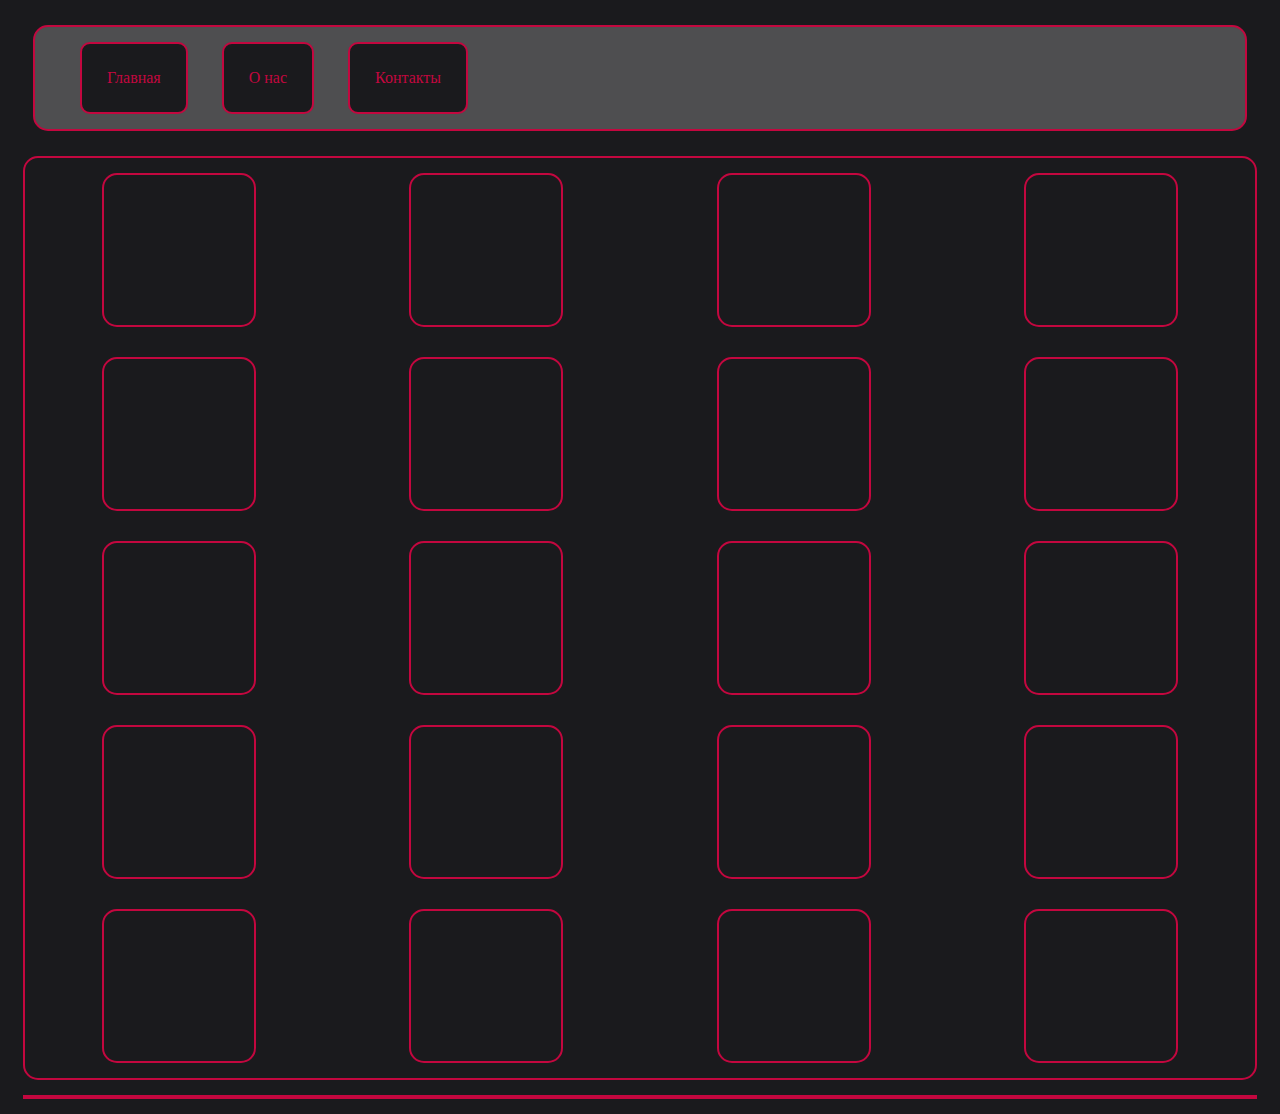
<file: index.html>
<!DOCTYPE html>
<html>
  <head>
    <meta charset="utf-8">
    <link rel="stylesheet" type="text/css" href="index.css">
    <script > 

    var userName = "";
    var answers = [];

    // Функция открытия формы для ввода имени пользователя.
    function openInputForm() {
      console.log("openInputForm called.");
      console.log(document.getElementsByClassName('input-name-form-div')[0].style.visibility = "visible");
    }
    
    // Функция подтверждения ввода имени пользователем.
    function clickAcceptInputName() {
      console.log("clickAcceptInputName called.");
      window.userName = document.getElementById('name').value;
      console.log(document.getElementsByClassName('input-name-form-div')[0].style.visibility = "hidden");
      console.log(window.userName);
      startTesting();
      return userName;
    }

    // Функция запуска тестирования.
    function startTesting() {
      console.log("start testing.");
      console.log(document.getElementsByClassName('test-question-div')[0].style.visibility = "visible");
      console.log(document.getElementsByClassName('test-current-question-div')[0].style.animation = "slidein 2s linear");
    }

    function clickAnswer() {
      answer = "";
      for (i = 0; i < document.getElementsByTagName('input').length; i++) {
        if (document.getElementsByTagName('input')[i].getAttribute('type') === 'radio') {
          if (document.getElementsByTagName('input')[i].checked) {
            answer = document.getElementsByTagName('input')[i].value.toString();
          }
        }
      }
      console.log(answer);
      // getNextQuestio();
      console.log(document.getElementsByClassName('test-current-question-div')[0].style.animation = "slideout 2s linear");
      //while(document.getElementsByClassName('test-current-question-div')[0].getAnimations()[0].finished)
        console.log(document.getElementsByClassName('test-current-question-div')[0].getAnimations()[0].finished);
    }

    </script>
    <title>Tests online</title>
  </head>
  <body>
    <nav class="navbar">
       <!-- div со страницами сайта. -->
      <div class="container nav-container">
        
        <div class="nav-div" id="img-nav">
          <a href="index.html">Главная</a>            
        </div>
        
        <div  class="nav-div" id="img-nav">
          <a href="about.html">О нас</a>      
        </div>
        
        <div class="nav-div" id="img-nav">
          <a href="contacts.html">Контакты</a>      
        </div>
      
      </div>
    </nav>

    <!-- div с сеткой, содержащей тесты. -->
    <div class="tests-grid">

      <div class="tests-grid-element" onclick="openInputForm()"> </div>
      <div class="tests-grid-element"></div>
      <div class="tests-grid-element"></div>      
      <div class="tests-grid-element"> </div>

      <div class="tests-grid-element"></div>
      <div class="tests-grid-element"></div>      
      <div class="tests-grid-element"> </div>
      <div class="tests-grid-element"></div>

      <div class="tests-grid-element"></div>      
      <div class="tests-grid-element"> </div>
      <div class="tests-grid-element"></div>
      <div class="tests-grid-element"></div>      

      <div class="tests-grid-element"></div>
      <div class="tests-grid-element"></div>      
      <div class="tests-grid-element"> </div>
      <div class="tests-grid-element"></div>

      <div class="tests-grid-element"></div>      
      <div class="tests-grid-element"> </div>
      <div class="tests-grid-element"></div>
      <div class="tests-grid-element"></div>      

    </div>
    
    <!-- div для формы ввода имени пользователя. -->
    <div class="input-name-form-div">
      <form class="input-name-form">
        <label for="name">Имя:</label><br>
        <input type="text" id="name" name="name"><br>
        <input type="button" value="Ок" onclick="clickAcceptInputName()">
      </form>
    </div>

  <!-- div, содержащий окно с вопросом теста и вариантами овтетов. -->
  <div class="test-question-div">
    <div class="test-current-question-div">
      <div class="question-div"><p> Достаточно длинный вопрооооооооооооооооооооос.</p> </div>
      <div class="variants-div">
      
        <input type="radio" name="question" value="1" id="ans1">
        <label for="ans1">Вариант 1</label>
        <br>
        <input type="radio" name="question" value="2" id="ans2">
        <label for="ans2">Вариант 2</label>
        <br>
      
        <input type="radio" name="question" value="3" id="ans3">
        <label for="ans3">Вариант 3</label>
        <br>
      
        <input type="radio" name="question" value="4" id="ans4">
        <label for="ans4">Вариант 4</label>
      </div>
      <div> 
        <input type="button" value="Ответить" onclick="clickAnswer()">
      </div>
    </div>
  </div>

  <footer>
    <div class="footer-div"> </div>
  </footer>

  </body>
</html>
</file>
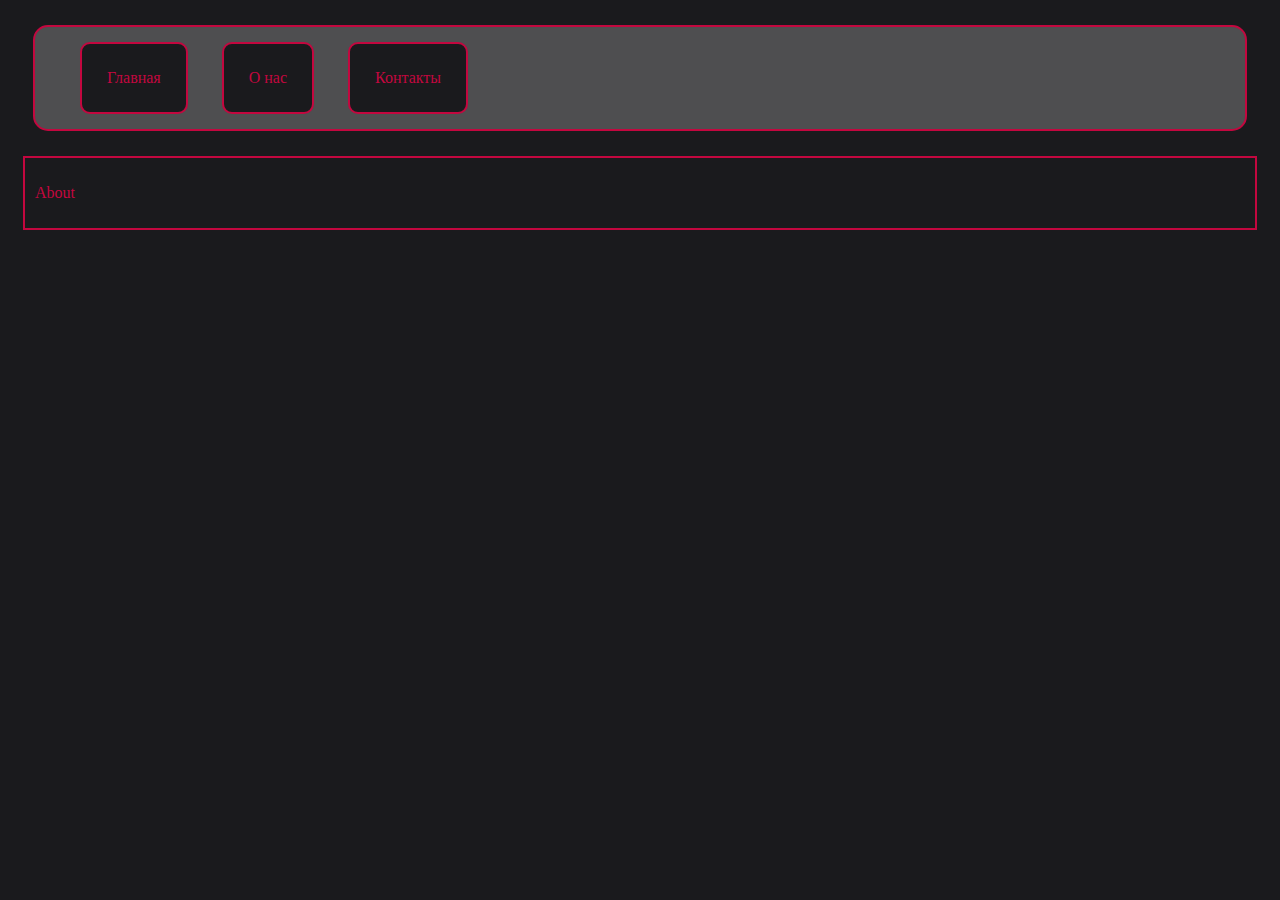
<file: about.html>
<!DOCTYPE html>
<html>
  <head>
    <meta charset="utf-8">
    <link rel="stylesheet" type="text/css" href="index.css">
    
    <title>About</title>
  </head>
  <body>
    <nav class="navbar">
      <div class="container nav-container">
        
        <div class="nav-div" id="img-nav">
          <a href="index.html">Главная</a>            
        </div>
        
        <div  class="nav-div" id="img-nav">
          <a href="about.html">О нас</a>      
        </div>
        
        <div class="nav-div" id="img-nav">
          <a href="contacts.html">Контакты</a>      
        </div> 

      </div>
    </nav>

    <div>
      <p>About</p>
    </div>

  </body>
</html>
</file>
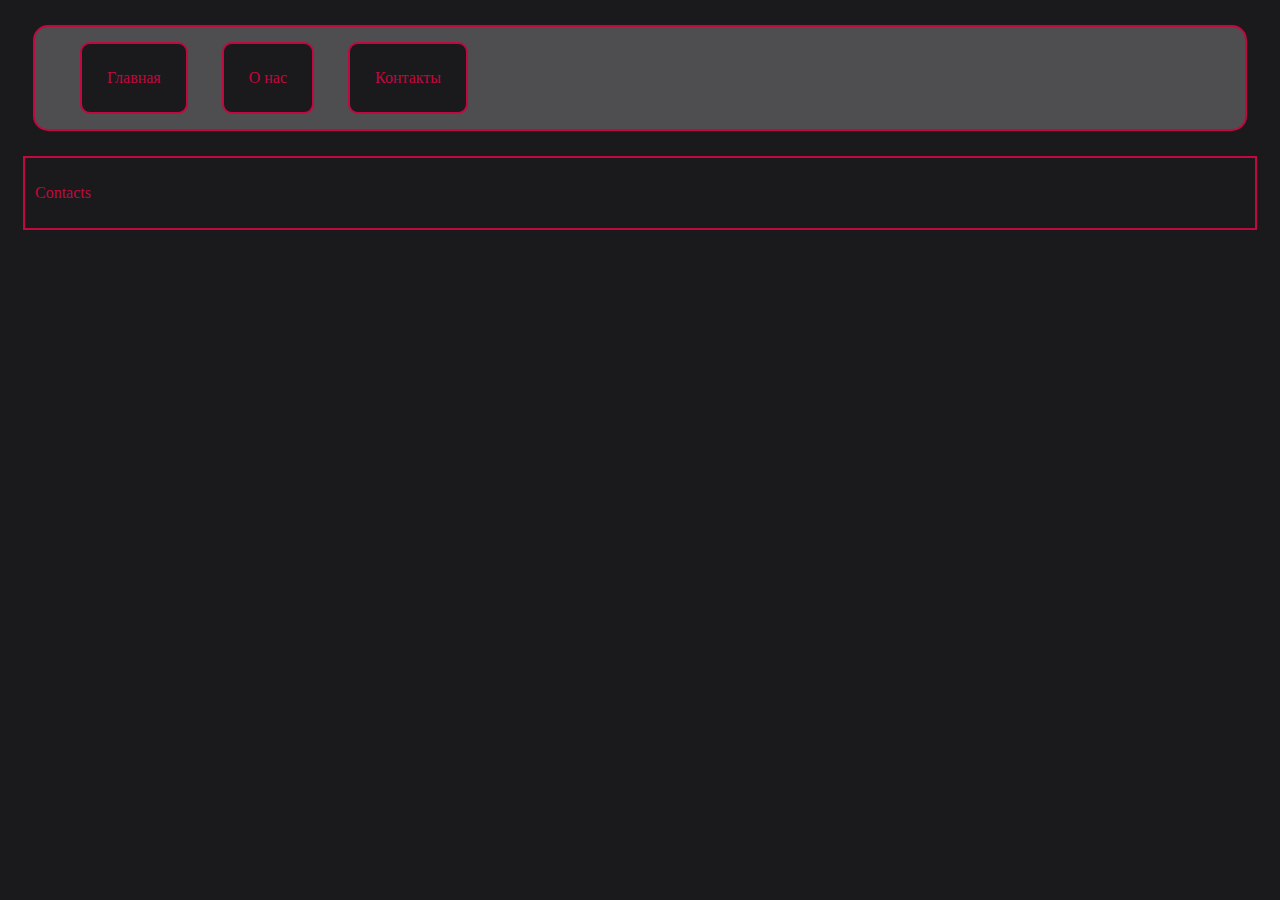
<file: contacts.html>
<!DOCTYPE html>
<html>
  <head>
    <meta charset="utf-8">
    <link rel="stylesheet" type="text/css" href="index.css">
    
    <title>Contacts</title>
  </head>
  <body>
    <nav class="navbar">
      <div class="container nav-container">
        
        <div class="nav-div" id="img-nav">
          <a href="index.html">Главная</a>            
        </div>
        
        <div  class="nav-div" id="img-nav">
          <a href="about.html">О нас</a>      
        </div>
        
        <div class="nav-div" id="img-nav">
          <a href="contacts.html">Контакты</a>      
        </div>
      
      </div>
    </nav>
    
    <div>
      <p>Contacts</p>      
    </div>

  </body>
</html>
</file>
<file: index.css>
body {
    background-color: #1a1a1d;
}

p {
    color: #c3073f;  
    padding: 10px;  
}

div {
    margin: 15px;
    border: 2px solid #c3073f; 
}

div.nav-container {
    background-color: #4e4e50;
    border-radius: 15px;
    padding-left: 30px;
    margin: 25px;
}

div.nav-div a {
    text-decoration: none;
    color: #c3073f;    
}
div.nav-div {
    display: inline-block;
    background-color: #1a1a1d;
    border: 2px solid #c3073f;
    border-radius:  10px;
    padding: 25px;
}

.nav-div:hover {
    background-color: #4e4e50;
}  

div.tests-grid-element {
    width: 150px;
    height: 150px;
    border-radius: 15px;
}
div.tests-grid-element:hover {
    background-color: #4e4e50;
}

div.tests-grid {
    border-radius: 15px;
    display: grid;
    column-count: 4; 
    grid-template-columns: auto auto auto auto;
    justify-content: space-around;
    height: fit-content;
}

div.input-name-form-div {
    position:fixed; 
    display: flex;
    top: 0;
    left: 0;

    visibility: hidden;
    align-items: center;
    justify-content: center;
    width: 100%;
    height: 100%;
    backdrop-filter: blur(20px);
}

form.input-name-form {
    display: flex;
    align-items: center;
    align-content: center;
    padding: 10px;
    border-radius: 15px;
    background-color: #4e4e50;
    width: fit-content;
    height: fit-content;
}

div.test-question-div {
    position:fixed; 
    top: 0;
    left: 0;
    visibility: hidden;
    width: 100%;
    height: 100%;
    align-content: center;
    justify-content: center;
    backdrop-filter: blur(20px);
}

label {
    color:#c3073f;
}

div.test-current-question-div {
    background-color: black;
    position: absolute;
    margin-left: -200px;
    margin-top: -200px;
    width: fit-content;
    left: 50%;
    top: 50%;
}

@keyframes slidein {      
    0% {
        left: 150%;
    }
    100% {
        left: 50%;
    }
}

div.question-div {
    width: fit-content;
    height: fit-content;
}

div.variants-div {
    width: fit-content;
    height: fit-content;
}

@keyframes slideout {
    from {
        left:50%;
    }
    to {
        animation: none;
        left: -50%;
    }
}
</file>
